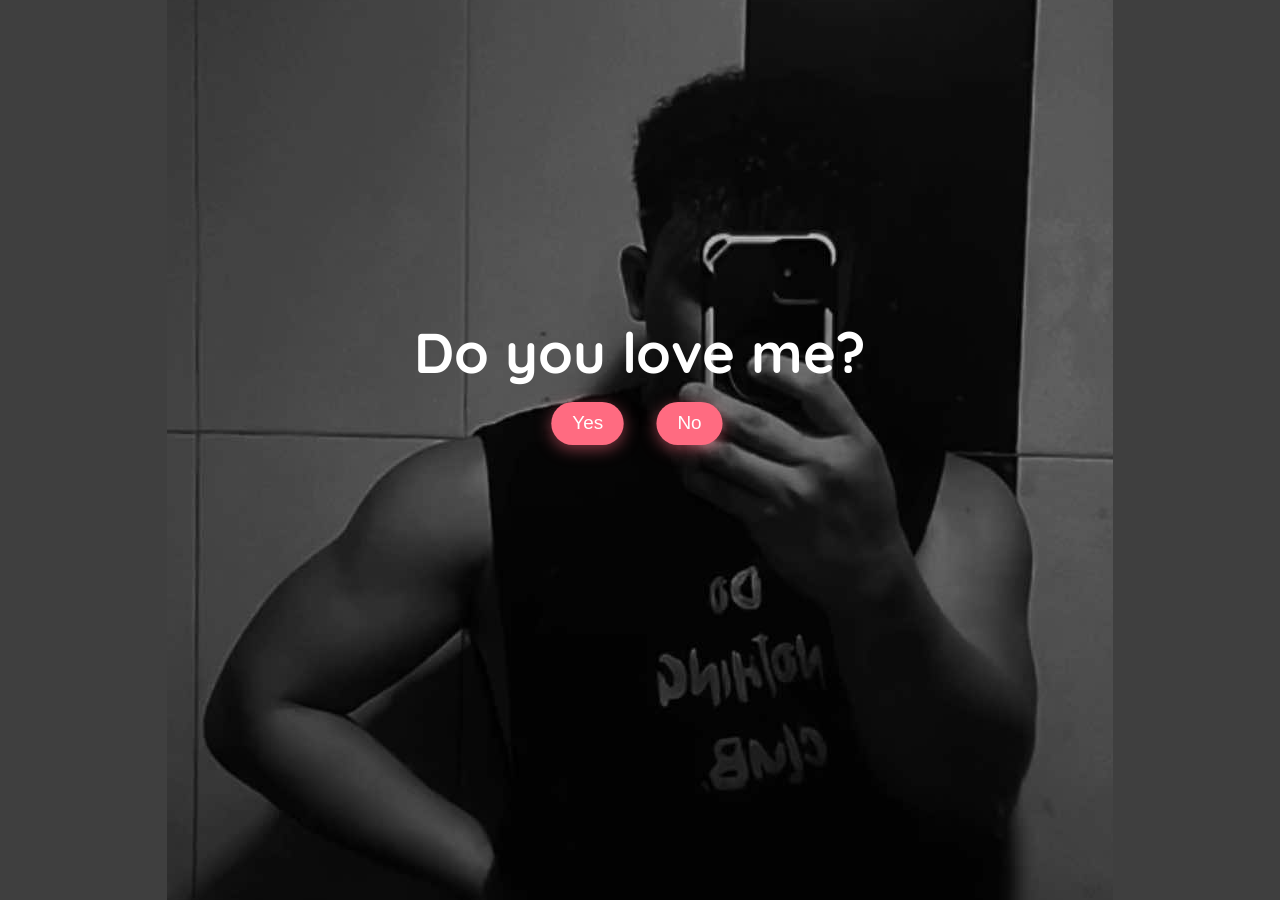
<file: index.html>
<!DOCTYPE html>
<html lang="en">
  <head>
    <meta charset="UTF-8" />
    <meta name="viewport" content="width=device-width, initial-scale=1.0" />
    <link rel="preconnect" href="https://fonts.googleapis.com" />
    <link rel="preconnect" href="https://fonts.gstatic.com" crossorigin />
    <link
      href="https://fonts.googleapis.com/css2?family=Quicksand:wght@300..700&display=swap"
      rel="stylesheet"
    />
    <link rel="stylesheet" href="do_you_love_me.css" />
    <title>Do you love Christian Samonte?</title>
  </head>
  <body>
    <div class="question-container container">
      <script
        type="text/javascript"
        async
        src="https://tenor.com/embed.js"
      ></script>

      <h2 class="question" style="color: white">Do you love me?</h2>
      <div class="button-container">
        <button class="yes-btn btn js-yes-btn">Yes</button>
        <button class="no-btn btn js-no-btn">No</button>
      </div>
    </div>
    <div class="result-container container">
      <video class="gif-result" src="cute love gif.mp4" autoplay loop></video>
      <h2 style="color: white">
        I knew it😍! <br />
        I love you too ❤️
      </h2>
    </div>

    <div class="cssload-main">
      <div class="cssload-heart">
        <span class="cssload-heartL"></span>
        <span class="cssload-heartR"></span>
        <span class="cssload-square"></span>
      </div>
      <div class="cssload-shadow"></div>
    </div>
    <script src="do_you_love_me.js"></script>
  </body>
</html>
</file>
<file: do_you_love_me.css>
/**Tiktok meowish**/

* {
  padding: 0;
  margin: 0;
  box-sizing: border-box;
}
body {
  display: grid;
  justify-content: center;
  align-items: center;
  background-color: #3f3f3f;
  font-family: "Quicksand", sans-serif;
  background-image: url("img3.jpg");
  background-position: center;
  background-repeat: no-repeat;
  background-attachment: fixed;
}
.container {
  position: absolute;
  top: 50%;
  left: 50%;
  transform: translate(-50%, -50%);
  -o-transform: translate(-50%, -50%);
  -ms-transform: translate(-50%, -50%);
  -webkit-transform: translate(-50%, -50%);
  -moz-transform: translate(-100%, -50%);
  transition: 0.2s;
}

.question-container {
  position: absolute;
  top: 40%;
  left: 50%;
  transition: 0.2s;
}
.tenor-gif-embed {
  height: 15rem;
  pointer-events: none;
  border-radius: 10px;
  margin-bottom: 3rem;
}
.question {
  font-size: 3.5rem;
  margin-bottom: 1rem;
}
.button-container {
  display: flex;
  justify-content: center;
  gap: 1.5rem;
}
.btn {
  position: absolute;
  border: none;
  border-radius: 50px;
  padding: 10px 20px;
  font-family: "Poppins", sans-serif;
  font-size: 18px;
  cursor: pointer;
  transition: all 0.3s ease;
  background-color: #ff6b81;
  color: white;
  transform: scale(1.05);
  box-shadow: 0px 4px 15px rgba(255, 107, 129, 0.5);
}
.btn:hover {
  background-color: #ffa4b1;
  transform: scale(1.1);
  box-shadow: 0px 6px 20px rgba(255, 107, 129, 0.7);
  text-shadow: 1px 1px 5px rgba(255, 182, 193, 0.8);
}

.yes-btn {
  right: 54%;
}
.no-btn {
  left: 54%;
}

.result-container {
  display: none;
  position: absolute;
  top: 40%;
  left: 50%;
  transform: translate(-50%, -50%);
  -o-transform: translate(-50%, -50%);
  -ms-transform: translate(-50%, -50%);
  -webkit-transform: translate(-50%, -50%);
  -moz-transform: translate(-100%, -50%);
  transition: 0.2s;
}
.gif-result {
  border-radius: 10px;
  margin-bottom: 2rem;
}
.result-container h2 {
  font-size: 3.2rem;
  text-align: center;
}

/* heart loader */
.cssload-main {
  display: none;
  position: absolute;
  content: "";
  top: 17%;
  left: 50%;
  margin: 200px auto 0 auto;
  transform: translate(-100%, -50%);
  -o-transform: translate(-100%, -240%);
  -ms-transform: translate(-100%, -240%);
  -webkit-transform: translate(-100%, -240%);
  -moz-transform: translate(-100%, -240%);
}

.cssload-main * {
  font-size: 62px;
}

.cssload-heart {
  animation: cssload-heart 2.88s cubic-bezier(0.75, 0, 0.5, 1) infinite normal;
  -o-animation: cssload-heart 2.88s cubic-bezier(0.75, 0, 0.5, 1) infinite
    normal;
  -ms-animation: cssload-heart 2.88s cubic-bezier(0.75, 0, 0.5, 1) infinite
    normal;
  -webkit-animation: cssload-heart 2.88s cubic-bezier(0.75, 0, 0.5, 1) infinite
    normal;
  -moz-animation: cssload-heart 2.88s cubic-bezier(0.75, 0, 0.5, 1) infinite
    normal;
  top: 50%;
  content: "";
  left: 50%;
  position: absolute;
}

.cssload-heartL {
  width: 1em;
  height: 1em;
  border: 1px solid #ff0000;
  background-color: #ff0000;
  content: "";
  position: absolute;
  display: block;
  border-radius: 100%;
  animation: cssload-heartL 2.88s cubic-bezier(0.75, 0, 0.5, 1) infinite normal;
  -o-animation: cssload-heartL 2.88s cubic-bezier(0.75, 0, 0.5, 1) infinite
    normal;
  -ms-animation: cssload-heartL 2.88s cubic-bezier(0.75, 0, 0.5, 1) infinite
    normal;
  -webkit-animation: cssload-heartL 2.88s cubic-bezier(0.75, 0, 0.5, 1) infinite
    normal;
  -moz-animation: cssload-heartL 2.88s cubic-bezier(0.75, 0, 0.5, 1) infinite
    normal;
  transform: translate(-28px, -27px);
  -o-transform: translate(-28px, -27px);
  -ms-transform: translate(-28px, -27px);
  -webkit-transform: translate(-28px, -27px);
  -moz-transform: translate(-28px, -27px);
}

.cssload-heartR {
  width: 1em;
  height: 1em;
  border: 1px solid #ff0000;
  background-color: #ff0000;
  content: "";
  position: absolute;
  display: block;
  border-radius: 100%;
  transform: translate(28px, -27px);
  -o-transform: translate(28px, -27px);
  -ms-transform: translate(28px, -27px);
  -webkit-transform: translate(28px, -27px);
  -moz-transform: translate(28px, -27px);
  animation: cssload-heartR 2.88s cubic-bezier(0.75, 0, 0.5, 1) infinite normal;
  -o-animation: cssload-heartR 2.88s cubic-bezier(0.75, 0, 0.5, 1) infinite
    normal;
  -ms-animation: cssload-heartR 2.88s cubic-bezier(0.75, 0, 0.5, 1) infinite
    normal;
  -webkit-animation: cssload-heartR 2.88s cubic-bezier(0.75, 0, 0.5, 1) infinite
    normal;
  -moz-animation: cssload-heartR 2.88s cubic-bezier(0.75, 0, 0.5, 1) infinite
    normal;
}

.cssload-square {
  width: 1em;
  height: 1em;
  border: 1px solid #ff0000;
  background-color: #ff0000;
  position: relative;
  display: block;
  content: "";
  transform: scale(1) rotate(-45deg);
  -o-transform: scale(1) rotate(-45deg);
  -ms-transform: scale(1) rotate(-45deg);
  -webkit-transform: scale(1) rotate(-45deg);
  -moz-transform: scale(1) rotate(-45deg);
  animation: cssload-square 2.88s cubic-bezier(0.75, 0, 0.5, 1) infinite normal;
  -o-animation: cssload-square 2.88s cubic-bezier(0.75, 0, 0.5, 1) infinite
    normal;
  -ms-animation: cssload-square 2.88s cubic-bezier(0.75, 0, 0.5, 1) infinite
    normal;
  -webkit-animation: cssload-square 2.88s cubic-bezier(0.75, 0, 0.5, 1) infinite
    normal;
  -moz-animation: cssload-square 2.88s cubic-bezier(0.75, 0, 0.5, 1) infinite
    normal;
}

.cssload-shadow {
  top: 97px;
  left: 50%;
  content: "";
  position: relative;
  display: block;
  bottom: -0.5em;
  width: 1em;
  height: 0.24em;
  background-color: rgb(215, 215, 215);
  border: 1px solid rgb(215, 215, 215);
  border-radius: 50%;
  animation: cssload-shadow 2.88s cubic-bezier(0.75, 0, 0.5, 1) infinite normal;
  -o-animation: cssload-shadow 2.88s cubic-bezier(0.75, 0, 0.5, 1) infinite
    normal;
  -ms-animation: cssload-shadow 2.88s cubic-bezier(0.75, 0, 0.5, 1) infinite
    normal;
  -webkit-animation: cssload-shadow 2.88s cubic-bezier(0.75, 0, 0.5, 1) infinite
    normal;
  -moz-animation: cssload-shadow 2.88s cubic-bezier(0.75, 0, 0.5, 1) infinite
    normal;
}

@keyframes cssload-square {
  50% {
    border-radius: 100%;
    transform: scale(0.5) rotate(-45deg);
  }
  100% {
    transform: scale(1) rotate(-45deg);
  }
}

@-o-keyframes cssload-square {
  50% {
    border-radius: 100%;
    -o-transform: scale(0.5) rotate(-45deg);
  }
  100% {
    -o-transform: scale(1) rotate(-45deg);
  }
}

@-ms-keyframes cssload-square {
  50% {
    border-radius: 100%;
    -ms-transform: scale(0.5) rotate(-45deg);
  }
  100% {
    -ms-transform: scale(1) rotate(-45deg);
  }
}

@-webkit-keyframes cssload-square {
  50% {
    border-radius: 100%;
    -webkit-transform: scale(0.5) rotate(-45deg);
  }
  100% {
    -webkit-transform: scale(1) rotate(-45deg);
  }
}

@-moz-keyframes cssload-square {
  50% {
    border-radius: 100%;
    -moz-transform: scale(0.5) rotate(-45deg);
  }
  100% {
    -moz-transform: scale(1) rotate(-45deg);
  }
}

@keyframes cssload-heart {
  50% {
    transform: rotate(360deg);
  }
  100% {
    transform: rotate(720deg);
  }
}

@-o-keyframes cssload-heart {
  50% {
    -o-transform: rotate(360deg);
  }
  100% {
    -o-transform: rotate(720deg);
  }
}

@-ms-keyframes cssload-heart {
  50% {
    -ms-transform: rotate(360deg);
  }
  100% {
    -ms-transform: rotate(720deg);
  }
}

@-webkit-keyframes cssload-heart {
  50% {
    -webkit-transform: rotate(360deg);
  }
  100% {
    -webkit-transform: rotate(720deg);
  }
}

@-moz-keyframes cssload-heart {
  50% {
    -moz-transform: rotate(360deg);
  }
  100% {
    -moz-transform: rotate(720deg);
  }
}

@keyframes cssload-heartL {
  60% {
    transform: scale(0.4);
  }
}

@-o-keyframes cssload-heartL {
  60% {
    -o-transform: scale(0.4);
  }
}

@-ms-keyframes cssload-heartL {
  60% {
    -ms-transform: scale(0.4);
  }
}

@-webkit-keyframes cssload-heartL {
  60% {
    -webkit-transform: scale(0.4);
  }
}

@-moz-keyframes cssload-heartL {
  60% {
    -moz-transform: scale(0.4);
  }
}

@keyframes cssload-heartR {
  40% {
    transform: scale(0.4);
  }
}

@-o-keyframes cssload-heartR {
  40% {
    -o-transform: scale(0.4);
  }
}

@-ms-keyframes cssload-heartR {
  40% {
    -ms-transform: scale(0.4);
  }
}

@-webkit-keyframes cssload-heartR {
  40% {
    -webkit-transform: scale(0.4);
  }
}

@-moz-keyframes cssload-heartR {
  40% {
    -moz-transform: scale(0.4);
  }
}

@keyframes cssload-shadow {
  50% {
    transform: scale(0.5);
    border-color: rgb(228, 228, 228);
  }
}

@-o-keyframes cssload-shadow {
  50% {
    -o-transform: scale(0.5);
    border-color: rgb(228, 228, 228);
  }
}

@-ms-keyframes cssload-shadow {
  50% {
    -ms-transform: scale(0.5);
    border-color: rgb(228, 228, 228);
  }
}

@-webkit-keyframes cssload-shadow {
  50% {
    -webkit-transform: scale(0.5);
    border-color: rgb(228, 228, 228);
  }
}

@-moz-keyframes cssload-shadow {
  50% {
    -moz-transform: scale(0.5);
    border-color: rgb(228, 228, 228);
  }
}
</file>
